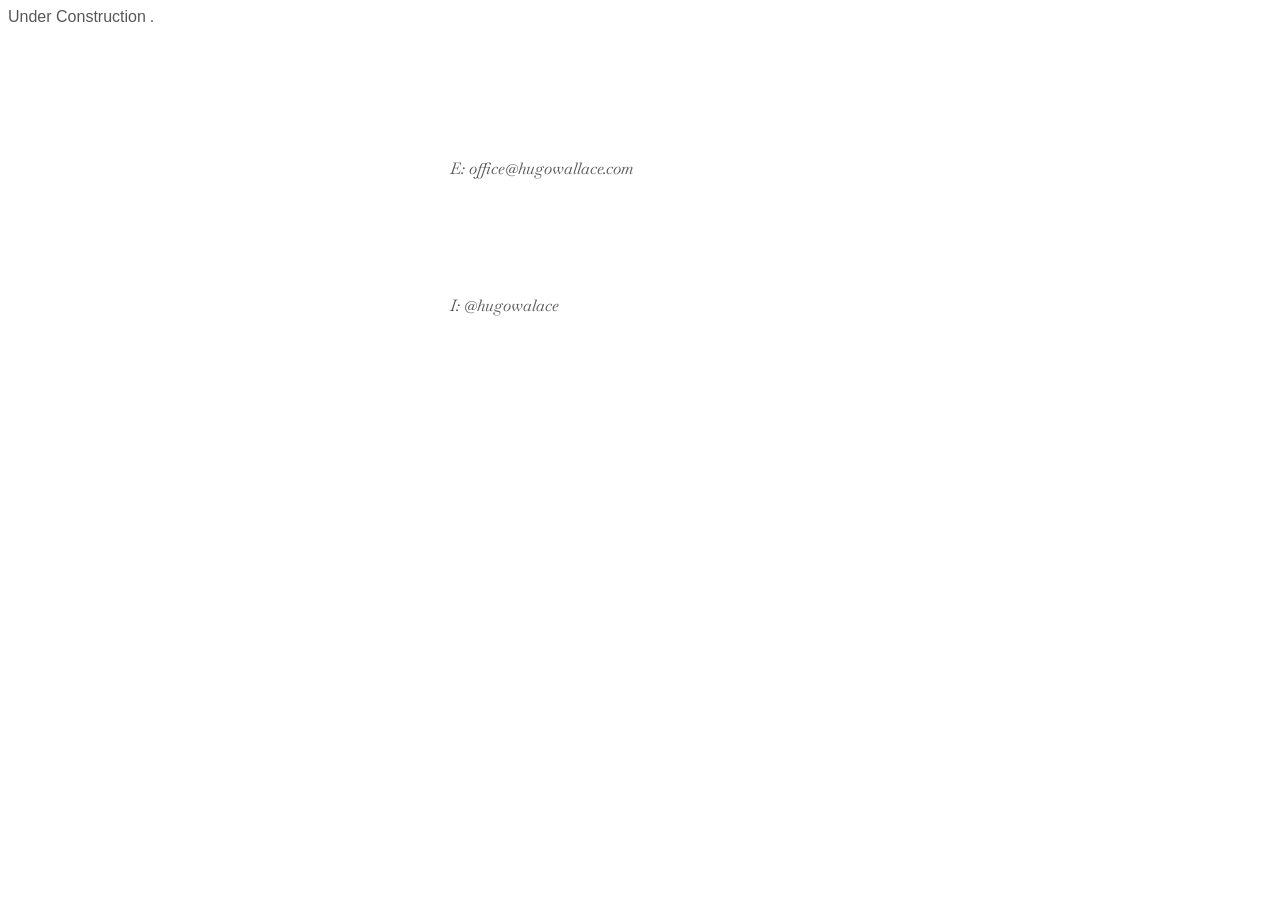
<file: index.html>
<!DOCTYPE html>
<html>
<head>
    <meta name="viewport" content="width=device-width, initial-scale=1.0" />
    <link href="u-c_style.css" rel="stylesheet" type="text/css">
    <link rel="preconnect" href="https://fonts.googleapis.com">
    <link rel="preconnect" href="https://fonts.gstatic.com" crossorigin>
    <link href="https://fonts.googleapis.com/css2?family=Baskervville:ital@0;1&display=swap" rel="stylesheet">

<style>
    body {
        opacity: 0;
        animation: fadeIn 2s forwards;
    }
    @keyframes fadeIn {
        to {
            opacity: 1;
        }
    }
</style>


<title>hw_Loading...</title>

</head>
<body>


<p1>Under Construction</p1> <p1 id = "blink_text">
    .
</p>
<br>
<br>
<body>
<div>
<i>E: <a href="mailto:office@hugowallace.com" rel="mailto">office@hugowallace.com</a></i>
</div>
<br>
<br>
<div>
<i>I: <a href="https://www.instagram.com/hugowalace" target="_blank">@hugowalace</a></i>
</div>



</body>

</body>
</html>
</file>
<file: u-c_style.css>
/* CSS Document */

a:link, a:visited {
  color: rgb(87, 87, 87);
    text-decoration: none;
    display: inline-block;
    transition: 0.5s;
  }
  div {
    padding-left: 35%;
    padding-top: 5rem;
  }

div {
    font-family: "Baskervville", serif;
    color: rgb(87, 87, 87);
}

p1 {
    font-family: Arial, Regular, sans-serif;
    color: rgb(87, 87, 87);
    
    


}

a:hover {
    color: red;
    transition: 0.5s;
  }


  .baskervville-regular {
    font-family: "Baskervville", serif;
    font-weight: 400;
    font-style: normal;
  }
  
  .baskervville-regular-italic {
    font-family: "Baskervville", serif;
    font-weight: 400;
    font-style: italic;
  }
  
#blink_text{
  animation-name: blink;
  width: 280px;
  animation-duration: 1.5s;
  animation-timing-function: cubic-bezier(0.895, 0.03, 0.685, 0.22);
  animation-iteration-count: infinite;
}

@keyframes blink{
  0%{color: rgb(87, 87, 87);}
  50%{color: rgb(255, 255, 255);}
  100%{color: rgb(87, 87, 87);}
}
</file>
